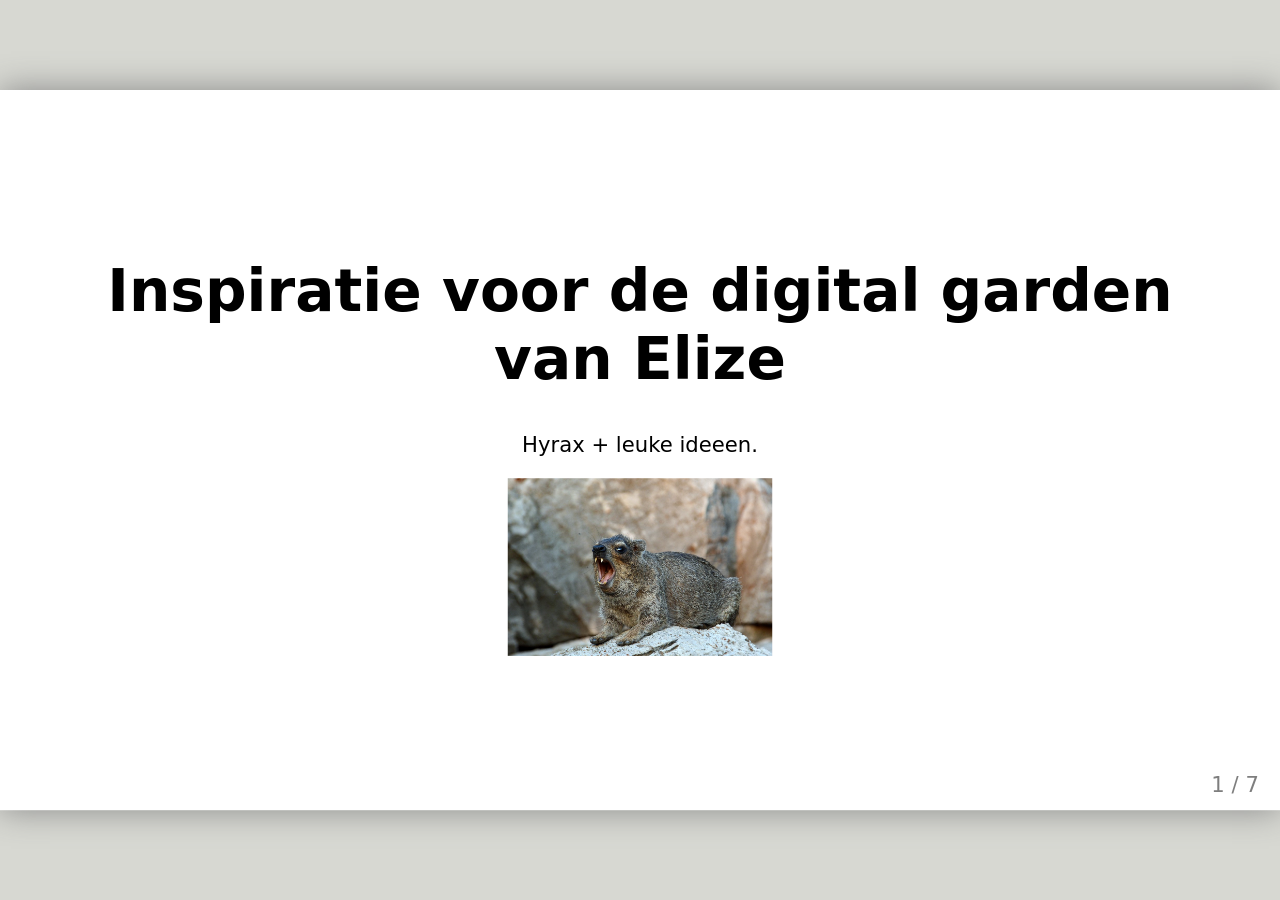
<file: presentatie/index.html>
<!doctype html>
<html lang="nl">
  <head>
    <meta charset="utf-8" />
    <title>Inspiratie voor mijn digital garden</title>
    <style>
      /* Zet de stylesheet naar je hand... of laat het lekker minimalistisch */
      body {
        font-family: system-ui, sans-serif;
      }
      .remark-code,
      .remark-inline-code {
        font-family: monospace;
      }
    </style>
  </head>
  <body>
    <textarea id="source">
class: center, middle
<!--
In deze textarea kan je in Markdown de slides aanpassen,
zie https://github.com/gnab/remark/wiki voor alle mogelijkheden!
-->

# Inspiratie voor de digital garden van Elize

Hyrax + leuke ideeen.

<img src="../readme-images/hyrax front page photo.jpg" alt="hyrax" width="250">

---

# Agenda


1. Onderwerp
2. links
3. Afbeeldingen
4. Introtekst

---

# Onderwerp

Het onderwerp is een hyrax. 
- Schattig, goofy
- Ziet er 'evil' uit op een leuke manier, door die tandjes. Vampierbeestje.
- Schreeuwen enorm
- In mijn naam zitten de initialen 'WA', dit is ook het geluid wat ze maken, dus het is heel passend.

<br>
<img src="../readme-images/cute hyrax.png" alt="hyrax" width="250">
<img src="../readme-images/dress up game.jpg" alt="hyrax" width="250">
<img src="../readme-images/hyrax sketch.jpg" alt="hyrax" width="200">
<img src="../readme-images/hyrax tomato.jpg" alt="hyrax" width="150">

---

# Links

https://www.ebsco.com/research-starters/zoology/hyraxes/
<br>
https://factanimal.com/hyrax/
<br>
https://www.awf.org/wildlife-conservation/hyrax
<br>
De links die ik tot nu toe gebruikt hebt zijn feiten over de Hyrax. Ik wil het zowel formatief als expressief maken
<br>
- Meest verwant aan de olifant 
- Leven in Afrika en Midden-Oosten
- Er zijn 3 type hyraxes (rock, bush en tree) (Hyraxes elements, like pokemon)
- Ze hebben een speciale klauw om zich te wassen (Hyraxes love hygiene)
- Hun buik zit vol met bacterieen, omdat ze slecht eten. (Hyraxes love junk food)
<br>
https://www.youtube.com/watch?v=g4ylwckvByk
<br>
Zo schreeuwt een Hyrax. Het bekende 'WAWA' geluid. Maar ze maken heel veel verschillende geluiden.

---

# Afbeeldingen

- Hyrax funny goofy afbeeldingen
- Graphic stijl: animal crossing, internet meme, games, schattig

<img src="../readme-images/Hyrax Board.png" alt="hyrax" width="450">
<img src="../readme-images/Graphic board.png" alt="hyrax" width="450">

---

# Voorbeeld toepassing

- Schets gemaakt van Hyrax (ik ga het nog digitaal renderen)
- Memes/illustraties van anderen, dit is ongeveer de 'vibe'/sfeer

<img src="../readme-images/hyrax sketch.jpg" alt="hyrax" width="300">
<img src="../readme-images/Memes Hyrax board.png" alt="hyrax" width="300">

---

# Introtekst

Content: Ik wil allerlei informatie delen over de klipdas. Ik heb zelf het dier ontdekt door memes/video's op het internet van dat die aan het schreeuwen is. 
Ik wil ook allemaal gekke dingen doen. 
- Dress up game met Hyrax
- Dating game Hyrax
- Video's/soundeffects dat die schreeuwt. Categorieen van verschillende geluiden.
- Zoek de Hyrax
- Achtergrond met een patroon van het woord: WA! in Oranje/bruin animal crossing stijl geinspireerd.
- Informatief, grappig, leuk en speels. (expressief)
- Eigen illustraties/animaties van Hyrax
- Interactie: meerdere klipdassen op de website staan en dat je erop kan klikken en dan komt er een soundeffect van hun geschreeuw etc.
<br>
<br>
- Subcultuur: Memes en Hyrax lovers, Symboliek: Illustraties
- Sub-onderwerpen: Dieren, Associaties: Feiten en memes
- Verleden en heden: Hyraxes hebben dezelfde voorouder als olifant en op het internet waren ze ineens viral gegaan door een schreeuw video.


<!-- Laat onderstaande staan anders breekt je presentatie -->
    </textarea>
    <script src="./remark-latest.min.js"></script>
    <script>
      var slideshow = remark.create({
        ratio: "16:9",
      });
    </script>
  </body>
</html>
</file>
